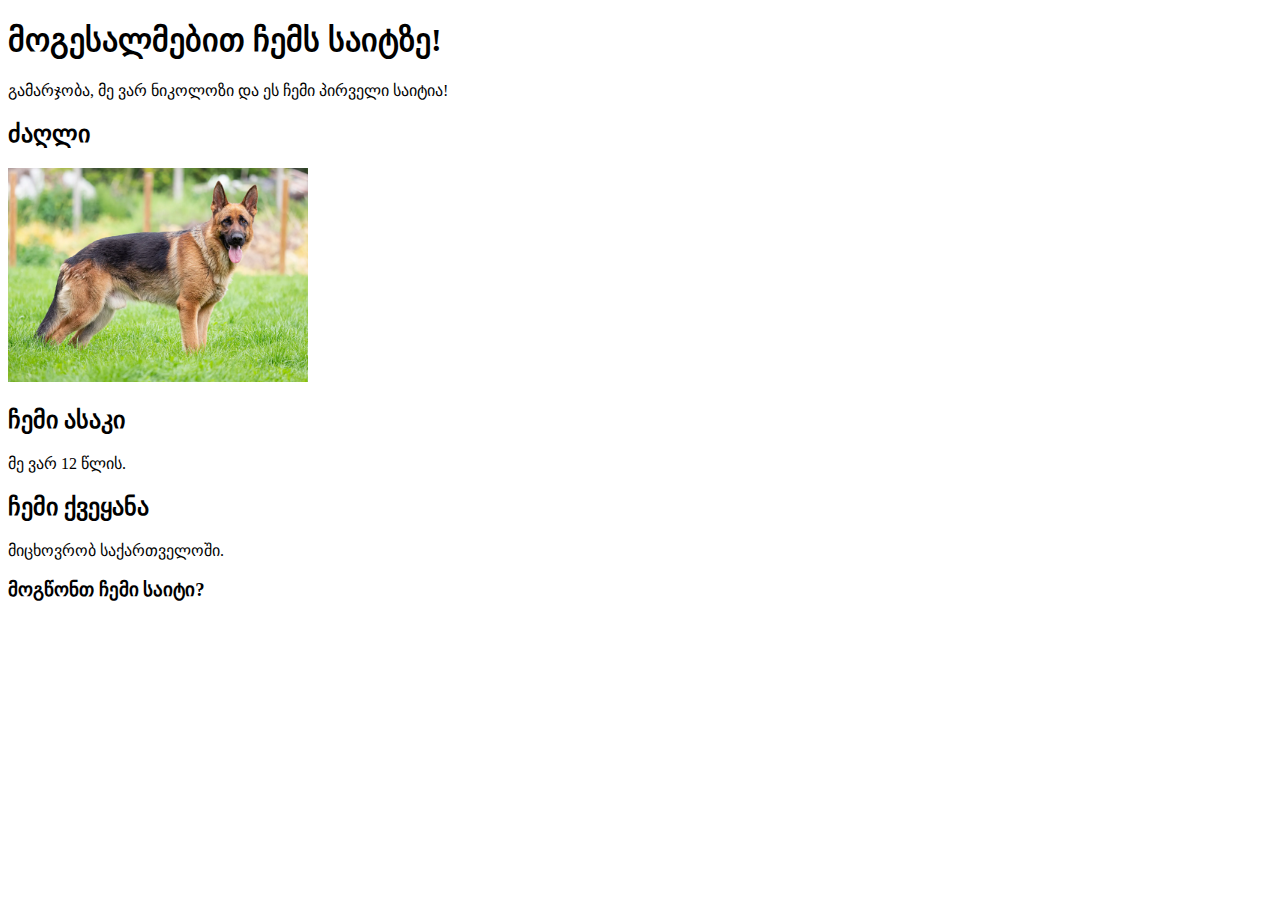
<file: Level 07/Classwork/Classwork.HTML>
<!DOCTYPE html>
<html lang="ka">
<head>
    <meta charset="UTF-8">
    <meta name="viewport" content="width=device-width, initial-scale=1.0">
    <title>მოგესალმებით საიტზე</title>
</head>
<body>
    <h1>მოგესალმებით ჩემს საიტზე!</h1>
    <p>გამარჯობა, მე ვარ ნიკოლოზი და ეს ჩემი პირველი საიტია!</p>
    
    <h2>ძაღლი</h2>
    <img src="German-Shepherd-dog-Alsatian.webp" alt="ძაღლი" width="300">
    <br>
    
    <h2>ჩემი ასაკი</h2>
    <p>მე ვარ 12 წლის.</p>
    
    <h2>ჩემი ქვეყანა</h2>
    <p>მიცხოვრობ საქართველოში.</p>
    
    <h3>მოგწონთ ჩემი საიტი?</h3>
</body>
</html>
</file>
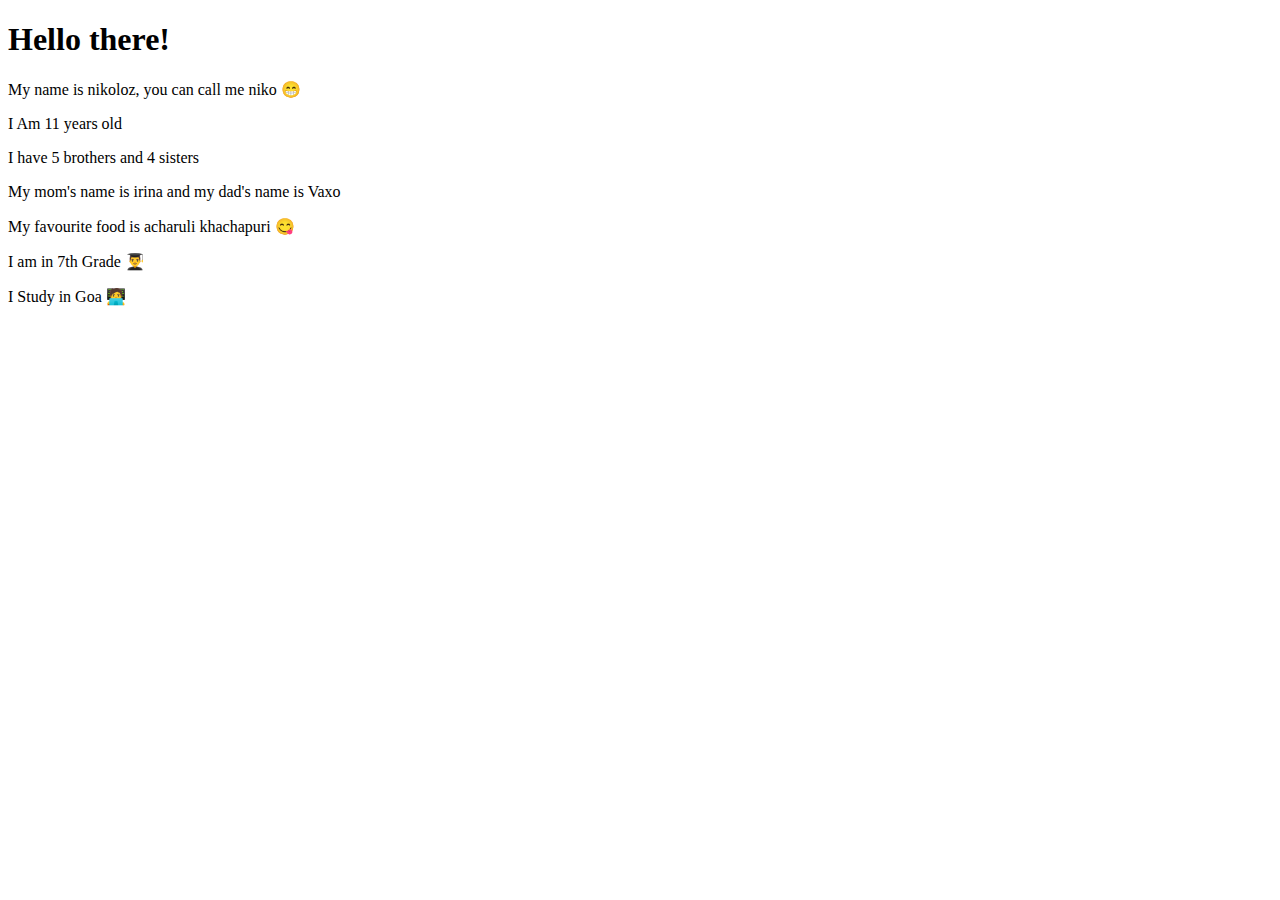
<file: Level 09/Classwork/about.html>
<!DOCTYPE html>
<html lang="en">
<head>
    <meta charset="UTF-8">
    <meta name="viewport" content="width=device-width, initial-scale=1.0">
    <title>Document</title>
</head>
<body>
    <h1>Hello there!</h1>

    <p>My name is nikoloz, you can call me niko 😁</P>

    <p>I Am 11 years old</p>

    <p>I have 5 brothers and 4 sisters</p>

    <p>My mom's name is irina and my dad's name is Vaxo</p>

    <p>My favourite food is acharuli khachapuri 😋</p>

    <p>I am in 7th Grade 👨‍🎓</p>

    <p>I Study in Goa 🧑‍💻</p>

</body>
</html>
</file>
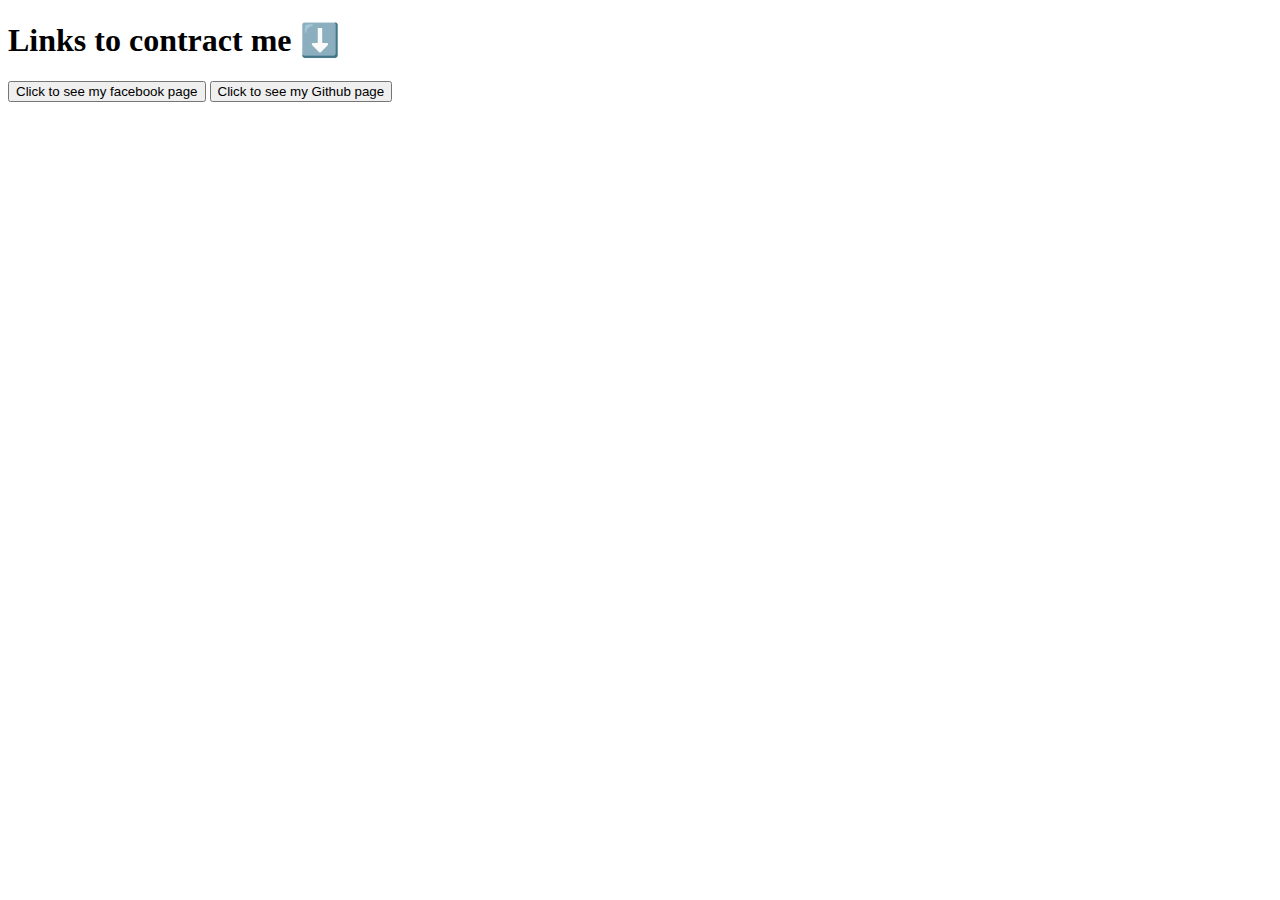
<file: Level 09/Classwork/contact.html>
<!DOCTYPE html>
<html lang="en">
<head>
    <meta charset="UTF-8">
    <meta name="viewport" content="width=device-width, initial-scale=1.0">
    <title>Document</title>
</head>
<body>
    <h1>Links to contract me ⬇️</h1>

    <a href="https://www.facebook.com/profile.php?id=61562064481585"><button>Click to see my facebook page</button></a>

    <a href="https://github.com/Nikolozi09"><button>Click to see my Github page</button></a>

</body>
</html>
</file>
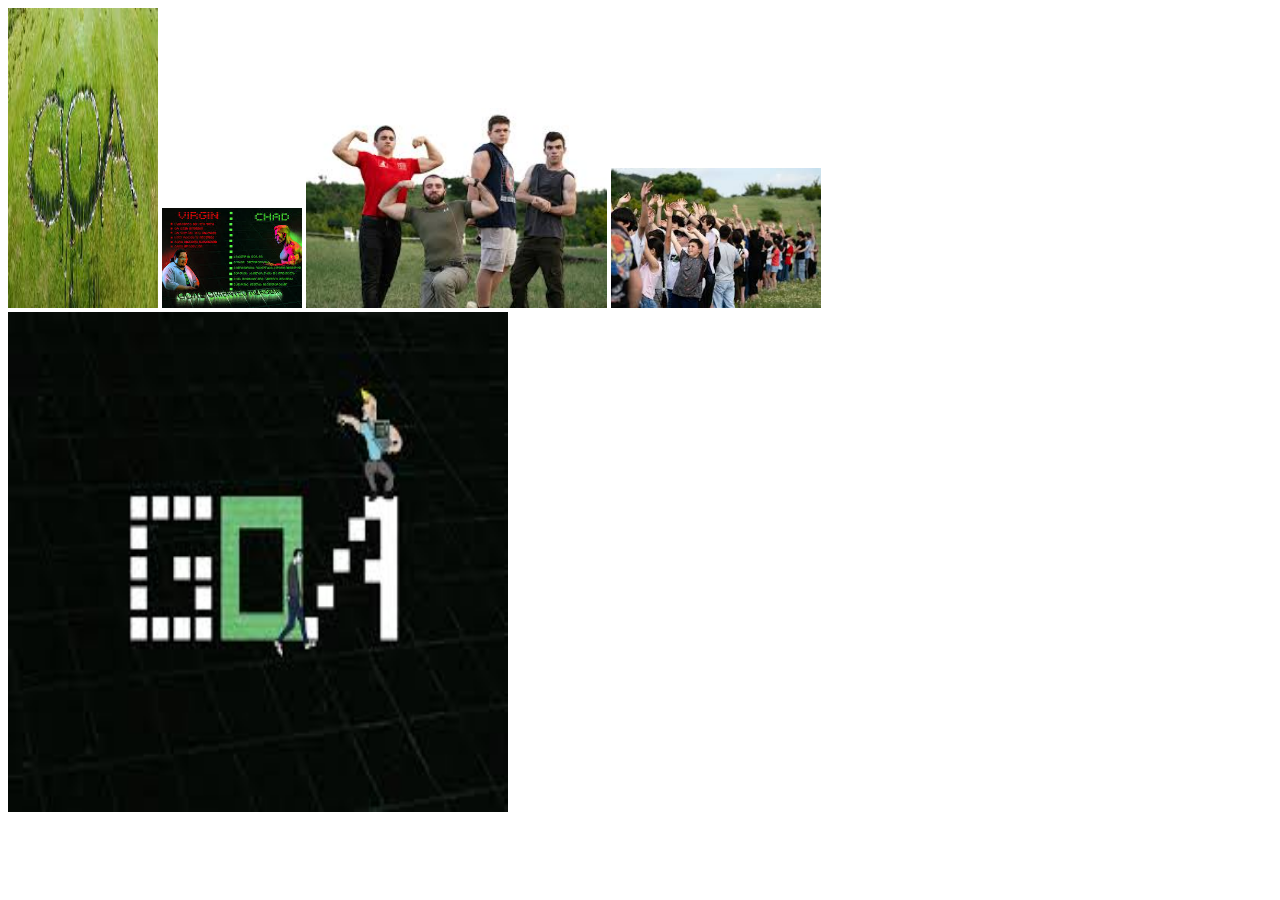
<file: Level 14/Homework/Homework.HTML>
<!DOCTYPE html>
<html lang="en">
<head>
    <meta charset="UTF-8">
    <meta name="viewport" content="width=device-width, initial-scale=1.0">
    <title>Document</title>
    
</head>
<body>
    <img src="goaaa.jpg" alt=""style= "width : 150px; height : 300px;">
<img src="GOA-VIRGIN-CHAD.jpg" alt=""style = "height : 100px;">
<img src="GOAGOA.jpg" alt=""style="height : 200px;">
<img src="GOa12333.jpg" alt=""style="height : 140px;">
<img src="GOA.jpg" alt=""style="width : 500px; height : 500px;">
</body>
</html>

<!--1111123123-->

<!--widht ეს ატრიბუტი უცვლის სურათს სიგანეს-->
<!--height ეს ატრიბუტი უცვლის სურათს სიმაღლეს-->
</file>
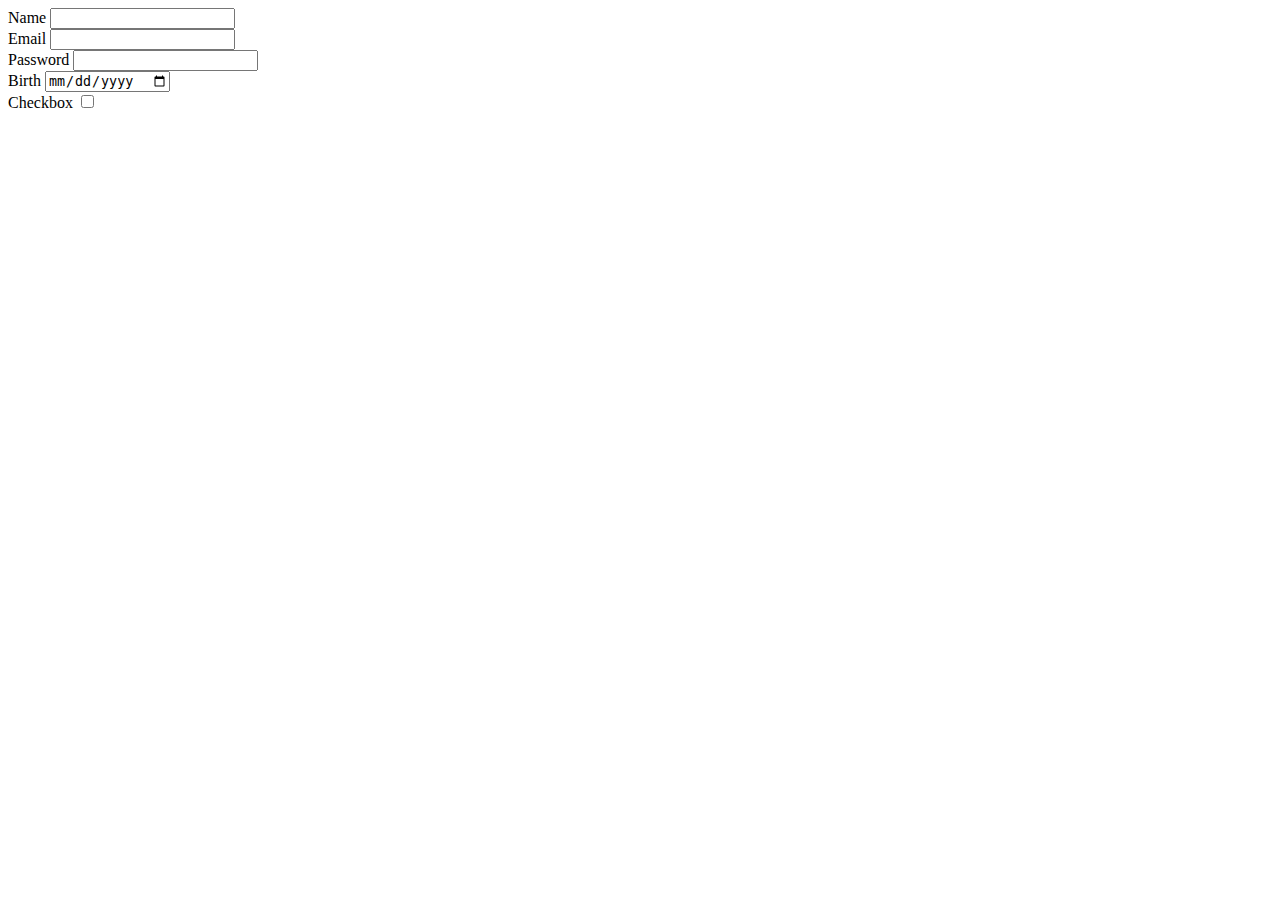
<file: Level 16/Classwork/Classwork.html>
<!DOCTYPE html>
<html lang="en">
<head>
    <meta charset="UTF-8">
    <meta name="viewport" content="width=device-width, initial-scale=1.0">
    <title>Document</title>
</head>
<body>
    <label for="name">Name</label>
    <input type="text" id="name"><br>
    <label for="email">Email</label>
    <input type="email" id="email"><br>
    <label for="password">Password</label>
    <input type="password" id="password"><br>
    <label for="date">Birth</label>
    <input type="date" id="date"><br>
    <label for="checkbox">Checkbox</label>
    <input type="checkbox" id="checkbox"><br>
</body>
</html>
</file>
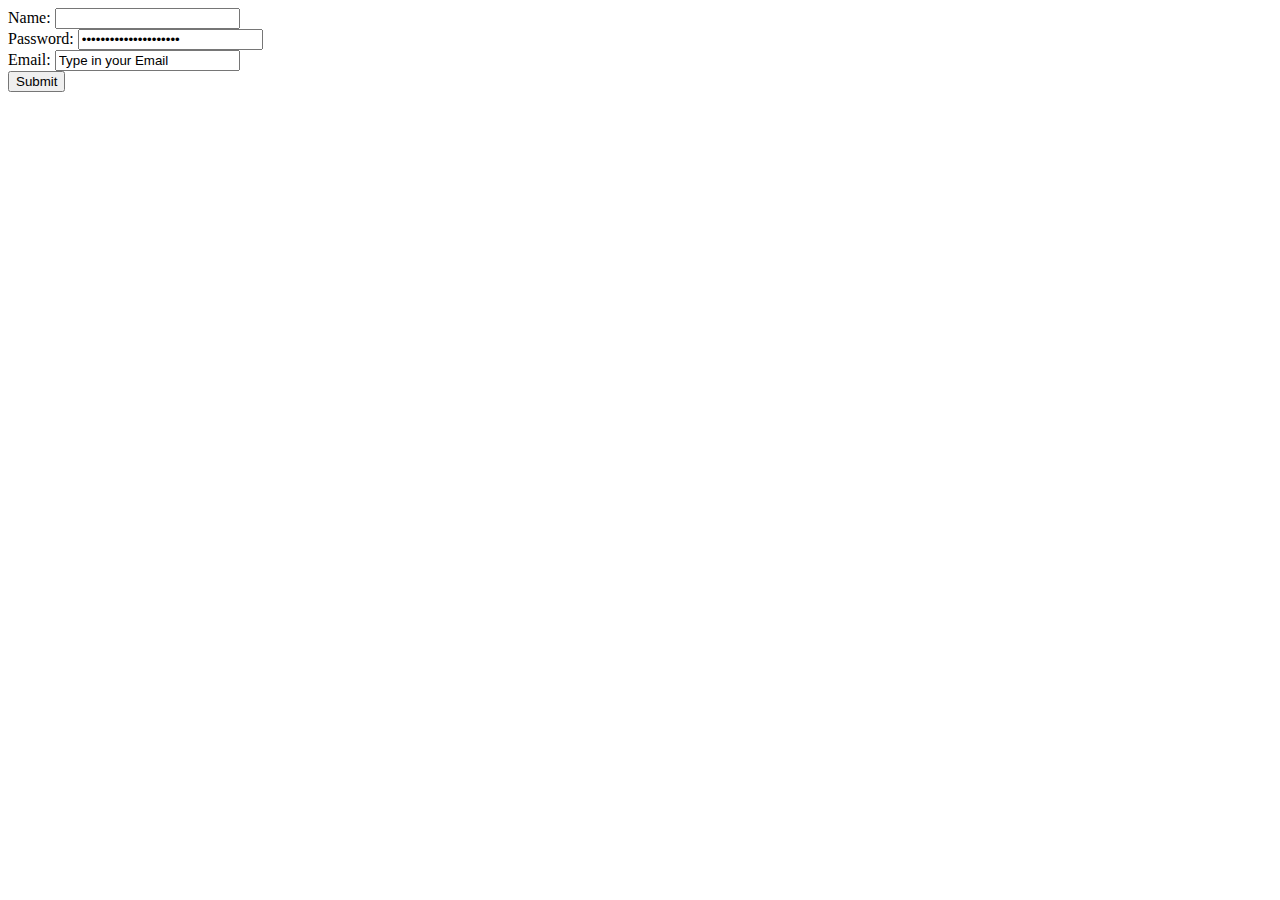
<file: Level 16/Homework/Homework.HTML>
<!DOCTYPE html>
<html lang="en">
<head>
    <meta charset="UTF-8">
    <meta name="viewport" content="width=device-width, initial-scale=1.0">
    <title>Document</title>
</head>
<body>
    <form>
        <label for="goa">Name:</label> 
        <input type="text" id="goa" type="text" value="" name="goa"> <br>
        <label for="123123">Password:</label> 
        <input type="password" id="123123" value="Type in your Password" name="123123"> <br>
        <label for="fluflu123@gmail.com">Email:</label> 
        <input type="email" id="fluflu123@gmail.com" value="Type in your Email" name="fluflu123@gmail.com"> <br>
        <input type="submit">
    </form>
</body>
</html>
</file>
